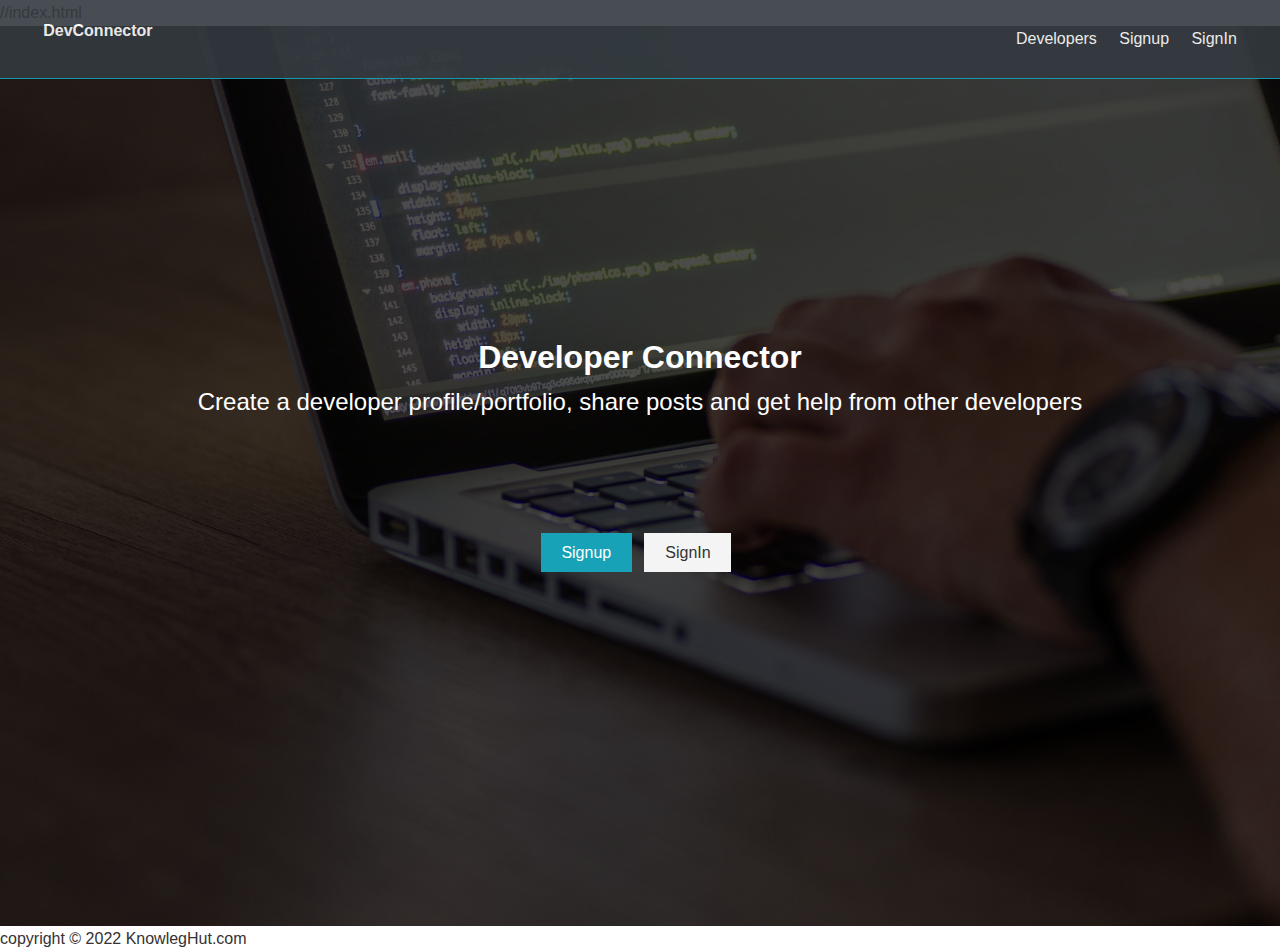
<file: resources/html/index.html>
//index.html
<!DOCTYPE html>
<html>
  <head>
    <meta charset="utf-8" />
    <link
      rel="stylesheet"
      href="https://use.fontawesome.com/releases/v5.8.1/css/all.css"
      integrity="sha384-50oBUHEmvpQ+1lW4y57PTFmhCaXp0ML5d60M1M7uH2+nqUivzIebhndOJK28anvf"
      crossorigin="anonymous"
    />
    <link rel="stylesheet" href="../css/styles.css" />

    <title>Welcome to DevConnector</title>
  </head>
  <body>
    <nav class="navbar bg-dark">
      <h1>
        <a class="btn" href="index.html">
          <i class="fas fa-code"></i>DevConnector</a
        >
      </h1>
      <ul>
        <li>
          <a class="btn" href="profiles.html">Developers</a>
        </li>
        <li>
          <a class="btn" href="signup.html">Signup</a>
        </li>
        <li>
          <a class="btn" href="signin.html">SignIn</a>
        </li>
      </ul>
    </nav>
    <section class="landing">
      <div class="dark-overlay">
        <div class="landing-inner">
          <h1 class="x-large">Developer Connector</h1>
          <p class="lead">
            Create a developer profile/portfolio, share posts and get help from
            other developers
          </p>
          <div class="container">
            <a class="btn btn-primary" href="signup.html">Signup</a>
            <a class="btn btn-light" href="signin.html">SignIn</a>
          </div>
        </div>
      </div>
    </section>
    <footer>copyright &copy; 2022 KnowlegHut.com</footer>
  </body>
</html>
</file>
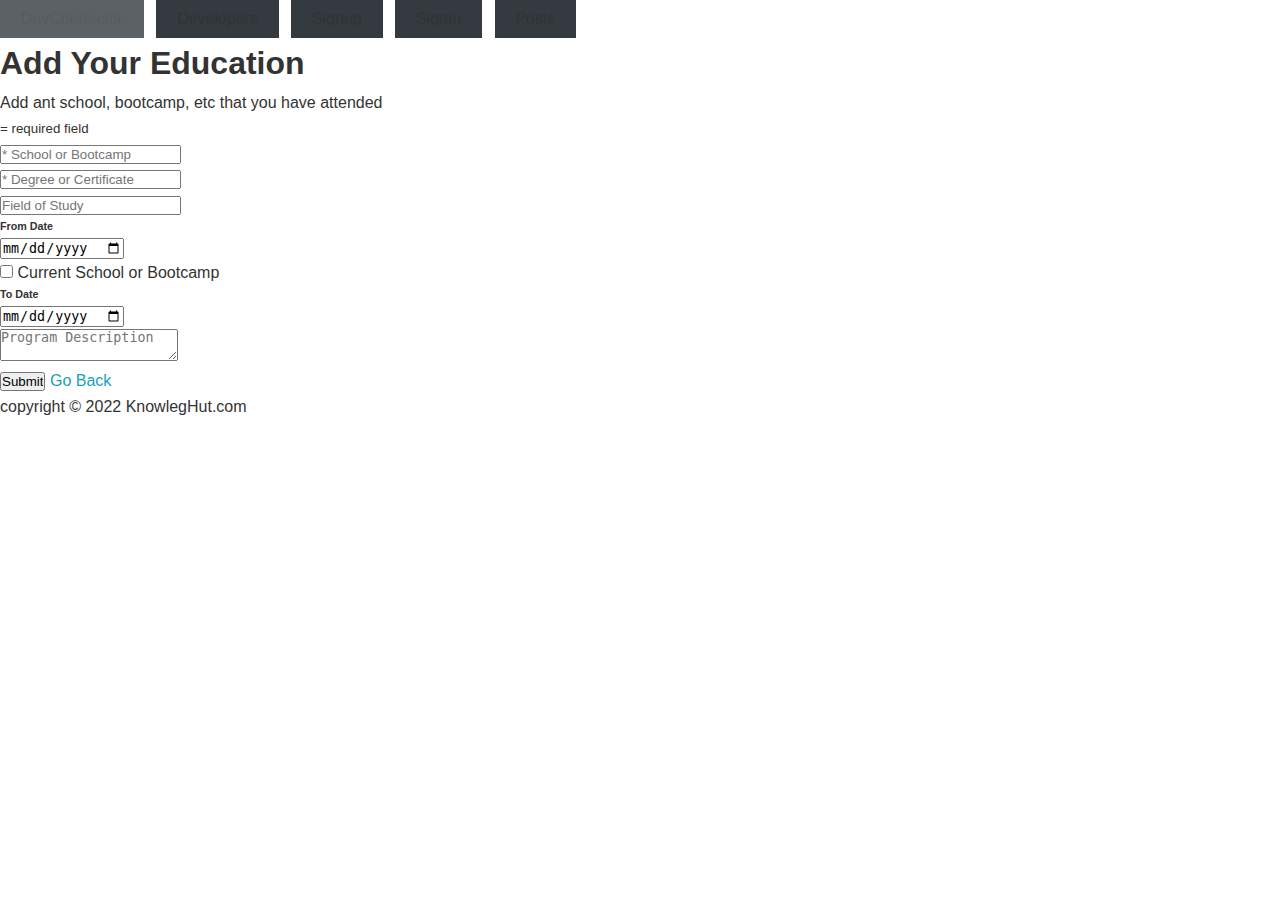
<file: resources/html/add-education.html>
<!DOCTYPE html>
<html>
  <head>
    <link rel="stylesheet" href="../css/styles.css" />
    <meta charset="utf-8" />
    <title>Welcome to DevConnector</title>
  </head>
  <body>
    <nav>
      <a class="btn" href="index.html">DevConnector</a>
      <a class="btn" href="profiles.html">Developers</a>
      <a class="btn" href="signup.html">Signup</a>
      <a class="btn" href="signin.html">SignIn</a>
      <a class="btn" href="posts.html">Posts</a>
    </nav>
    <section>
      <h1>Add Your Education</h1>
      <p>Add ant school, bootcamp, etc that you have attended</p>
      <small> = required field</small>
      <form>
        <div>
          <input type="text" placeholder="* School or Bootcamp" name="school" />
        </div>
        <div>
          <input
            type="text"
            placeholder="* Degree or Certificate"
            name="Degree"
          />
        </div>
        <div>
          <input type="text" placeholder="Field of Study" name="fieldofstudy" />
        </div>
        <div>
            <h6>From Date</h6>
            <input type="date" placeholder="mm/dd/yy" name="date" />
          </div>
          <div>
            <input type="checkbox" placeholder="Current School or Bootcamp" name="currentjob"> Current School or Bootcamp </input>
          </div>
          <div>
            <h6>To Date</h6>
            <input type="date" placeholder="mm/dd/yy" name="date" />
          </div>
          <div>
            <textarea
              placeholder="Program Description"
              name="jobdescription"
            ></textarea>
          </div>
          <input type="Submit" />
          <a href="dashboard.html">Go Back</a>
      </form>
    </section>
    <footer>copyright &copy; 2022 KnowlegHut.com</footer>
  </body>
</html>
</file>
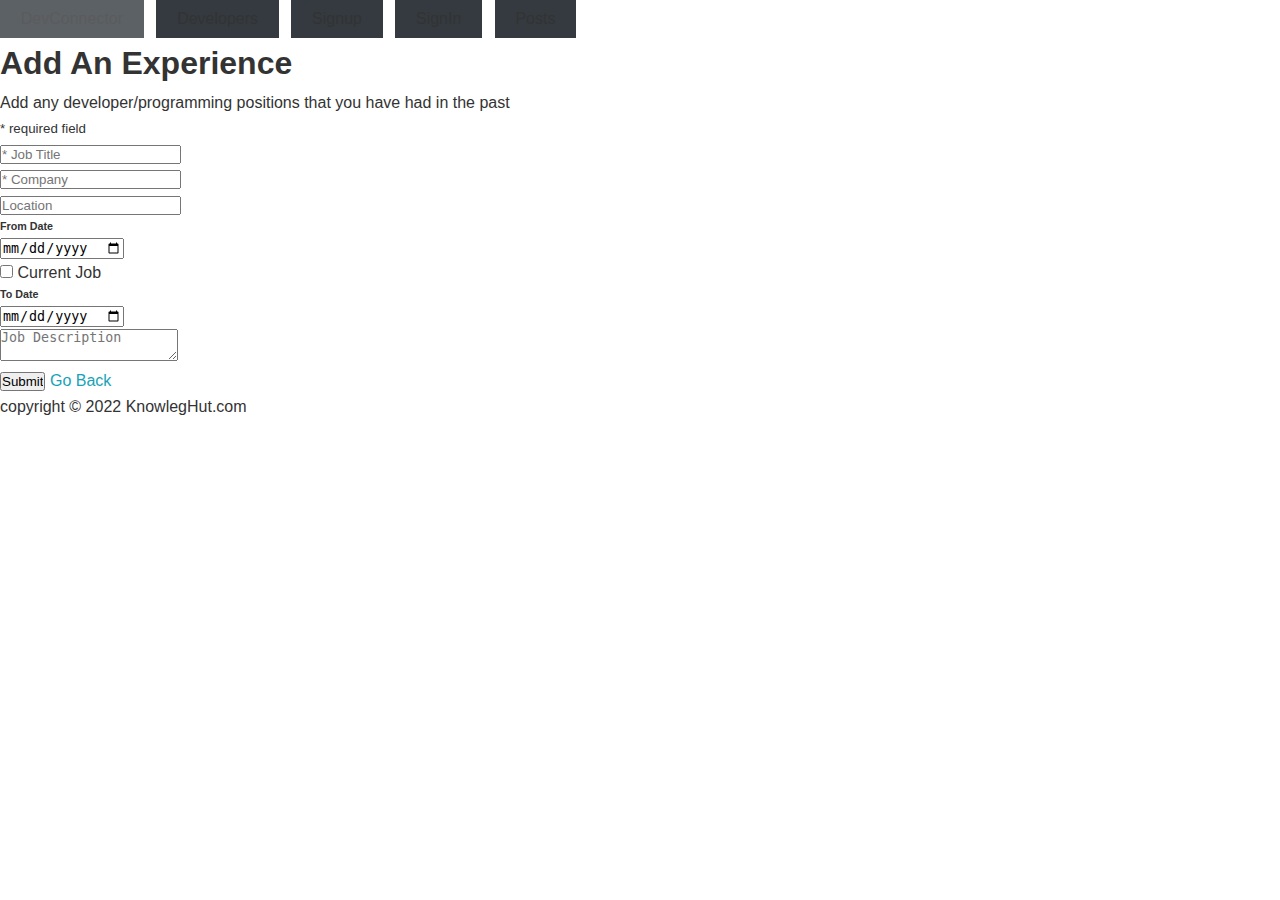
<file: resources/html/add-experience.html>
<!DOCTYPE html>
<html>
  <head>
    <link rel="stylesheet" href="../css/styles.css" />
    <meta charset="utf-8" />
    <title>Welcome to DevConnector</title>
  </head>
  <body>
    <nav>
      <a class="btn" href="index.html">DevConnector</a>
      <a class="btn" href="profiles.html">Developers</a>
      <a class="btn" href="signup.html">Signup</a>
      <a class="btn" href="signin.html">SignIn</a>
      <a class="btn" href="posts.html">Posts</a>
    </nav>
    <section>
      <h1>Add An Experience</h1>
      <p>
        Add any developer/programming positions that you have had in the past
      </p>
      <small>* required field</small>
      <form>
        <div>
          <input type="text" placeholder="* Job Title" name="jobtitle" />
        </div>
        <div>
          <input type="text" placeholder="* Company" name="company" />
        </div>
        <div>
          <input type="text" placeholder="Location" name="location" />
        </div>
        <div>
          <h6>From Date</h6>
          <input type="date" placeholder="mm/dd/yy" name="date" />
        </div>
        <div>
          <input type="checkbox" placeholder="Current Job" name="currentjob"> Current Job </input>
        </div>
        <div>
          <h6>To Date</h6>
          <input type="date" placeholder="mm/dd/yy" name="date" />
        </div>
        <div>
          <textarea
            placeholder="Job Description"
            name="jobdescription"
          ></textarea>
        </div>
        <input type="Submit" />
        <a href="dashboard.html">Go Back</a>
      </form>
    </section>
    <footer>copyright &copy; 2022 KnowlegHut.com</footer>
  </body>
</html>
</file>
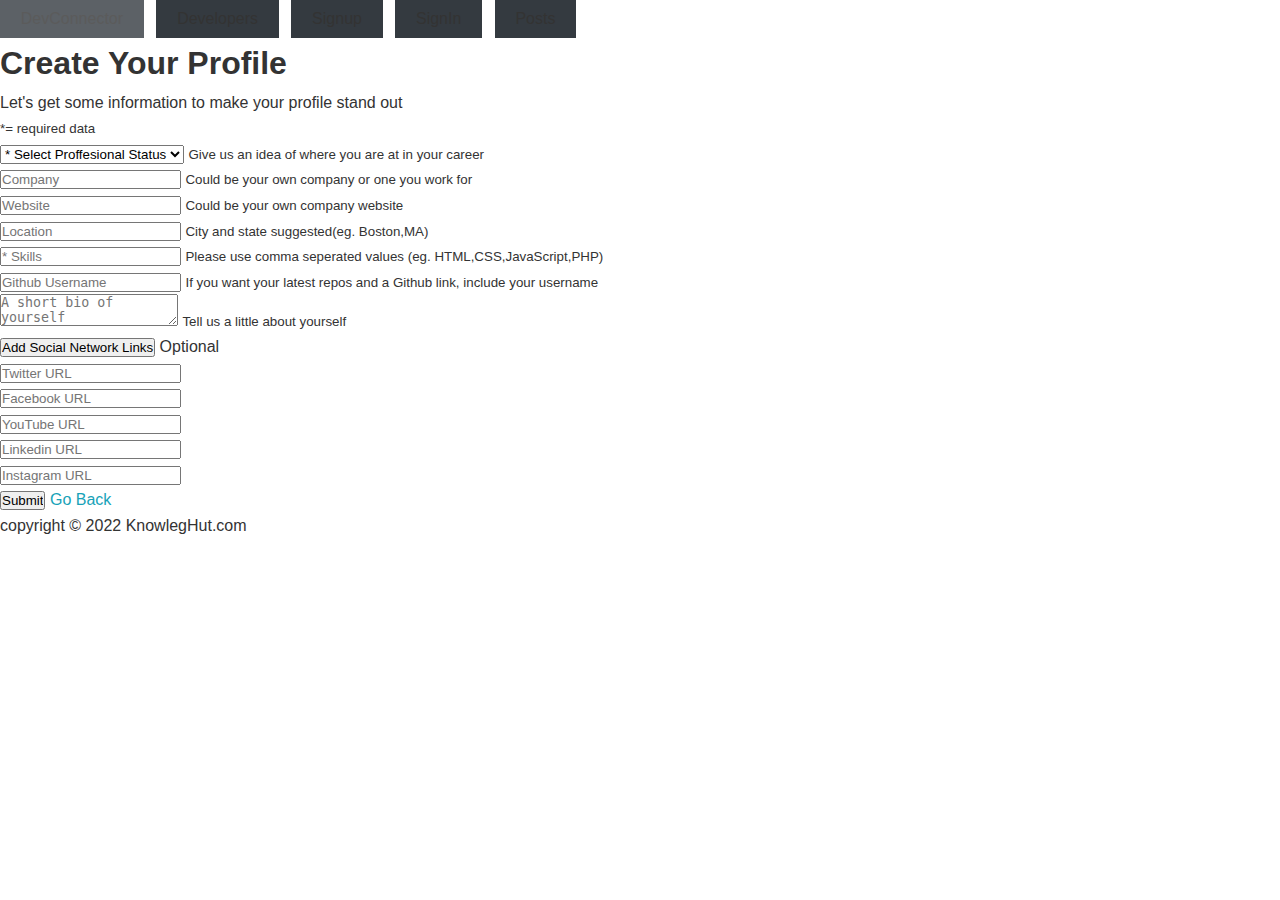
<file: resources/html/create-profile.html>
<!DOCTYPE html>
<html>
  <head>
    <meta charset="utf-8" />
    <link rel="stylesheet" href="../css/styles.css" />
    <title>Welcome to DevConnector</title>
  </head>
  <body>
    <nav>
      <a class="btn" href="index.html">DevConnector</a>
      <a class="btn" href="profiles.html">Developers</a>
      <a class="btn" href="signup.html">Signup</a>
      <a class="btn" href="signin.html">SignIn</a>
      <a class="btn" href="posts.html">Posts</a>
    </nav>

    <section>
      <h1>Create Your Profile</h1>
      <p>Let's get some information to make your profile stand out</p>
      <small> *= required data</small>
      <form>
        <div>
          <select>
            <option value="0">* Select Proffesional Status</option>
            <option value="Developer">Developer</option>
            <option value="Junior Developer">Junior Developer</option>
            <option value="Senior Developer">Senior Developer</option>
            <option value="Manager">Manager</option>
            <option value="Student or Learning">Student or Learning</option>
            <option value="Instructor">Instructor or Teacher</option>
            <option value="Intern">Intern</option>
            <option value="Other">Other</option>
          </select>
          <small>Give us an idea of where you are at in your career</small>
        </div>
        <div>
          <input type="text" placeholder="Company" name="Company" />
          <small>Could be your own company or one you work for</small>
        </div>
        <div>
          <input type="text" placeholder="Website" name="Website" />
          <small>Could be your own company website</small>
        </div>
        <div>
          <input type="text" placeholder="Location" name="Location" />
          <small>City and state suggested(eg. Boston,MA)</small>
        </div>
        <div>
          <input type="text" placeholder="* Skills" name="Skills" />
          <small
            >Please use comma seperated values (eg.
            HTML,CSS,JavaScript,PHP)</small
          >
        </div>
        <div>
          <input
            type="text"
            placeholder="Github Username"
            name="githubusername"
          />
          <small
            >If you want your latest repos and a Github link, include your
            username</small
          >
        </div>
        <div>
          <textarea placeholder="A short bio of yourself" name="bio"></textarea>
          <small>Tell us a little about yourself</small>
        </div>
        <div>
          <button type="button">Add Social Network Links</button>
          <span>Optional</span>
        </div>
        <div>
          <input type="text" placeholder="Twitter URL" name="twitter" />
        </div>
        <div>
          <input type="text" placeholder="Facebook URL" name="facebook" />
        </div>
        <div>
          <input type="text" placeholder="YouTube URL" name="youtube" />
        </div>
        <div>
          <input type="text" placeholder="Linkedin URL" name="linkedin" />
        </div>
        <div>
          <input type="text" placeholder="Instagram URL" name="instagram" />
        </div>
        <input type="Submit" />
        <a href="dashboard.html">Go Back</a>
      </form>
    </section>
    <footer>copyright &copy; 2022 KnowlegHut.com</footer>
  </body>
</html>
</file>
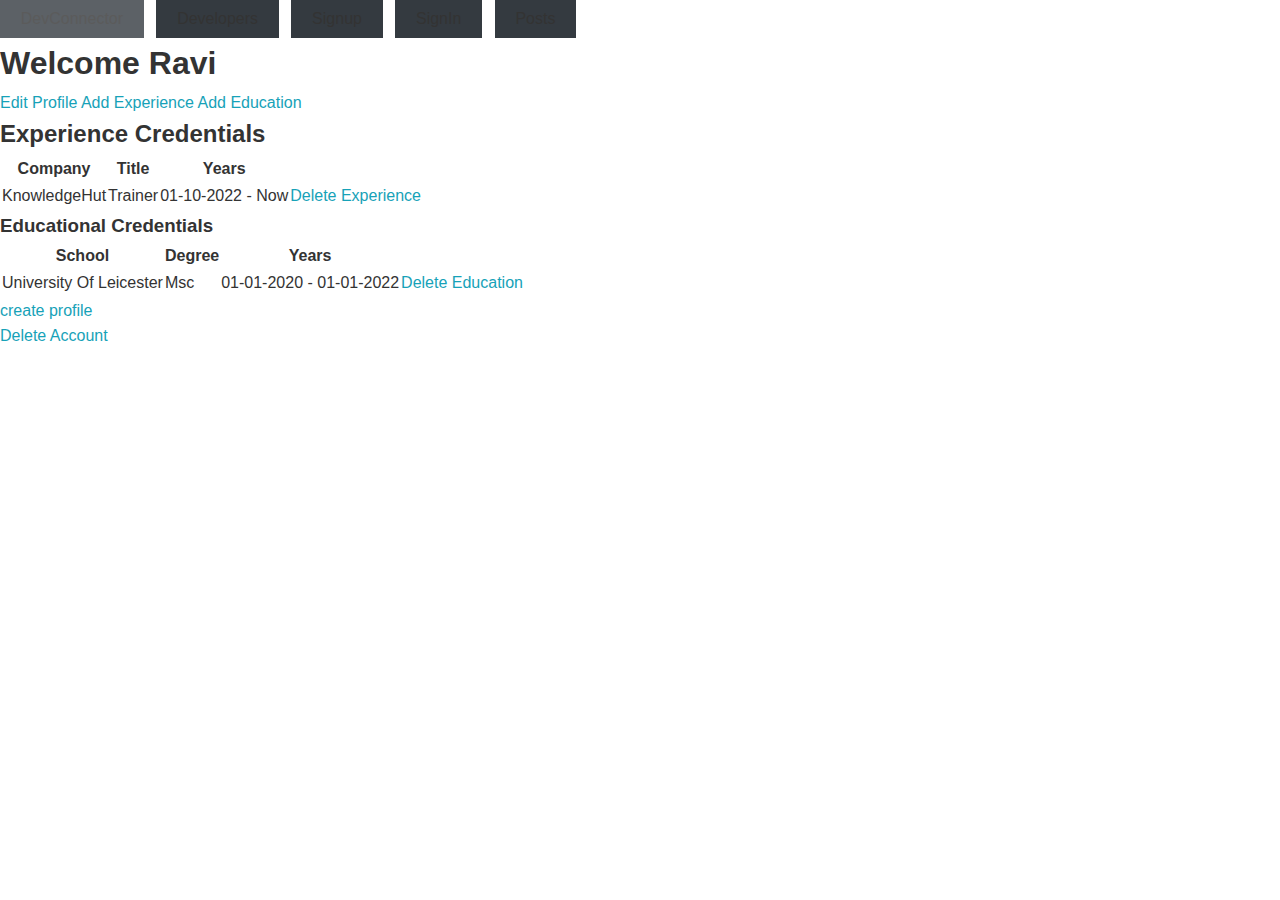
<file: resources/html/dashboard.html>
<!DOCTYPE html>
<html>
  <head>
    <link rel="stylesheet" href="../css/styles.css" />
    <meta charset="utf-8" />
    <title>Welcome to DevConnector</title>
  </head>
  <body>
    <nav>
      <a class="btn" href="index.html">DevConnector</a>
      <a class="btn" href="profiles.html">Developers</a>
      <a class="btn" href="signup.html">Signup</a>
      <a class="btn" href="signin.html">SignIn</a>
      <a class="btn" href="posts.html">Posts</a>
    </nav>
    <section>
      <h1>Welcome Ravi</h1>
      <div>
        <a> Edit Profile</a>
        <a> Add Experience</a>
        <a> Add Education</a>
      </div>
      <h2>Experience Credentials</h2>
      <table>
        <thead>
          <tr>
            <th>Company</th>
            <th>Title</th>
            <th>Years</th>
            <th></th>
          </tr>
        </thead>
        <tr>
          <td>KnowledgeHut</td>
          <td>Trainer</td>
          <td>01-10-2022 - Now</td>
          <td><a>Delete Experience</a></td>
        </tr>
      </table>
      <h3>Educational Credentials</h3>
      <table>
        <thead>
          <tr>
            <th>School</th>
            <th>Degree</th>
            <th>Years</th>
            <th></th>
          </tr>
        </thead>
        <tr>
          <td>University Of Leicester</td>
          <td>Msc</td>
          <td>01-01-2020 - 01-01-2022</td>
          <td><a>Delete Education</a></td>
        </tr>
      </table>
    </section>
    <section><a>create profile</a></section>
    <section><a>Delete Account</a></section>
  </body>
</html>
</file>
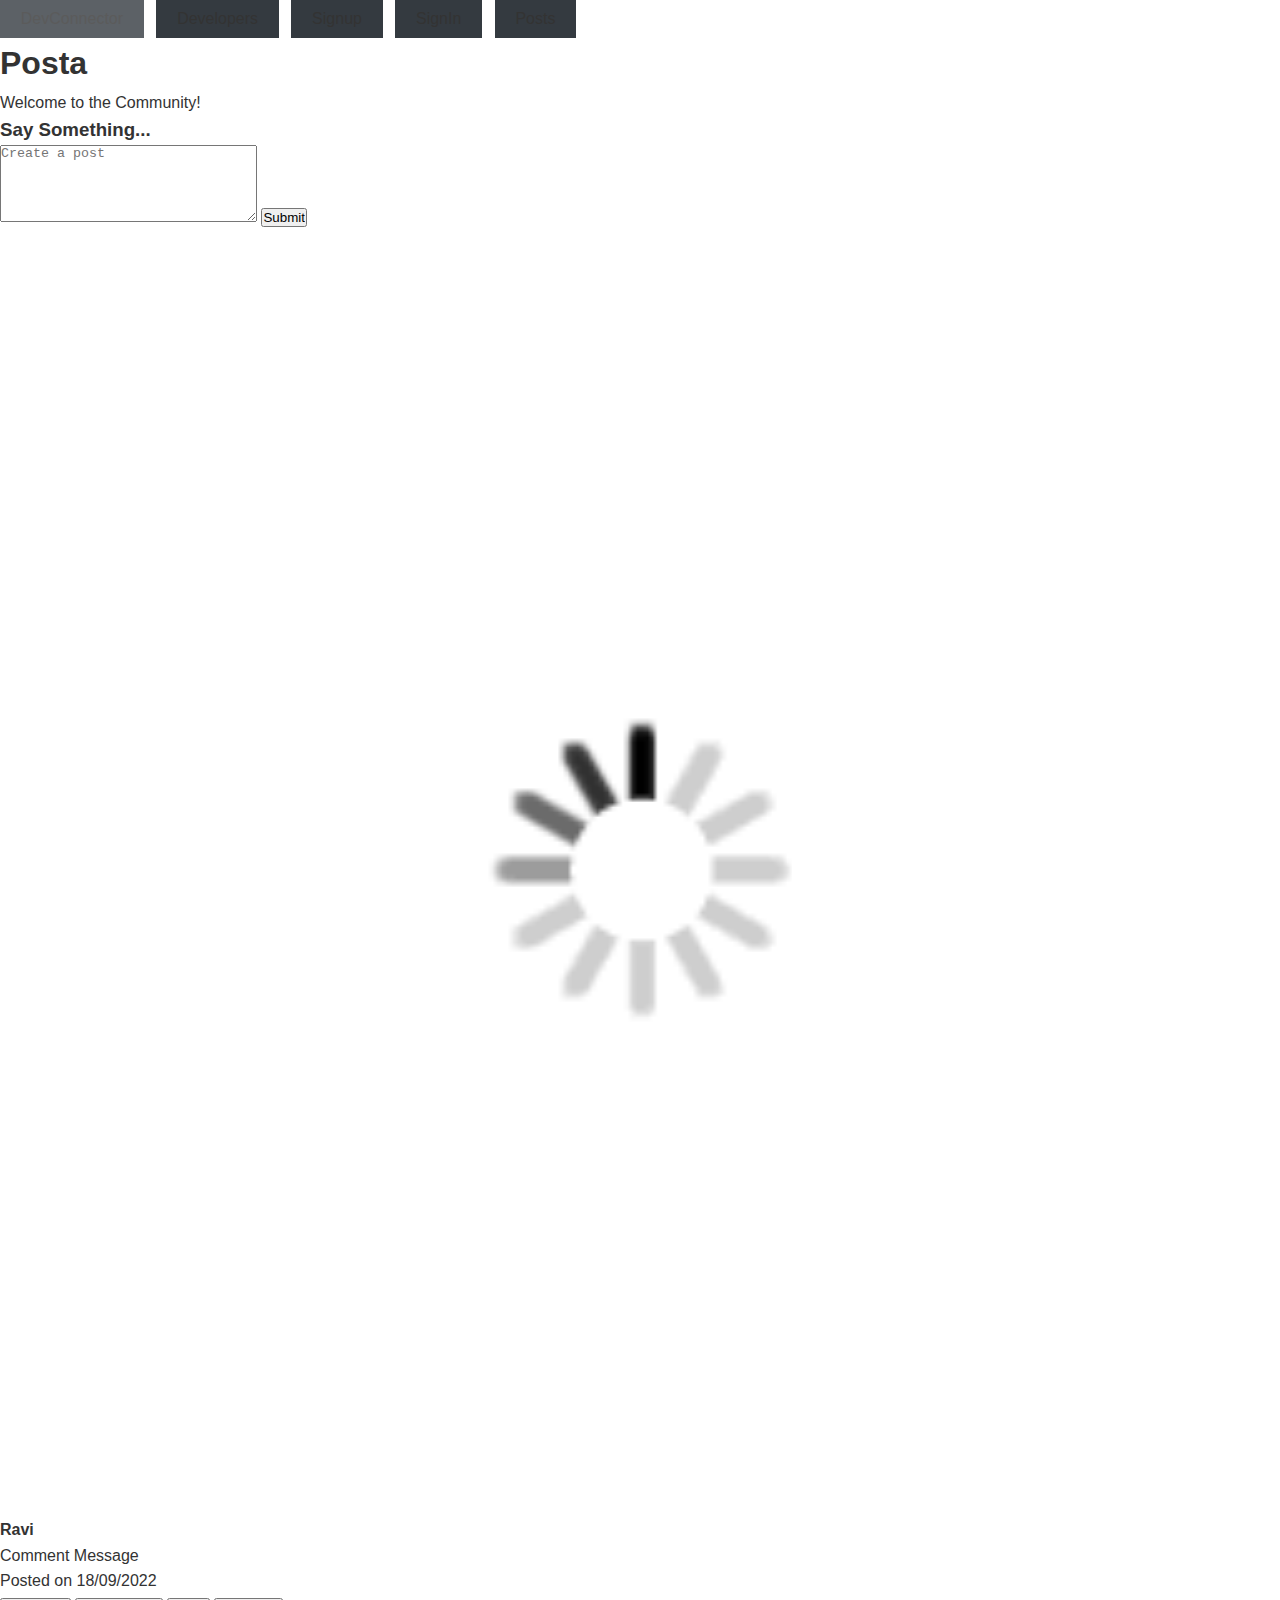
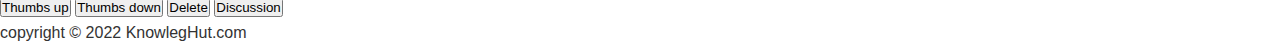
<file: resources/html/posts.html>
<!DOCTYPE html>
<html>
  <head>
    <link rel="stylesheet" href="../css/styles.css" />
    <meta charset="utf-8" />
    <title>Welcome to DevConnector</title>
  </head>
  <body>
    <nav>
      <a class="btn" href="index.html">DevConnector</a>
      <a class="btn" href="profiles.html">Developers</a>
      <a class="btn" href="signup.html">Signup</a>
      <a class="btn" href="signin.html">SignIn</a>
      <a class="btn" href="posts.html">Posts</a>
    </nav>
    <section>
      <h1>Posta</h1>
      <p>Welcome to the Community!</p>
      <div>
        <div>
          <h3>Say Something...</h3>
        </div>
        <div>
          <form>
            <textarea
              name="text"
              cols="30"
              rows="5"
              placeholder="Create a post"
              required
            ></textarea>
            <input type="Submit" value="Submit" />
          </form>
        </div>
        <div>
          <div>
            <a
              ><img src="../images/spinner.gif" alt="image for my profile"
            /></a>
            <h4>Ravi</h4>
            <p>Comment Message</p>
            <p>Posted on 18/09/2022</p>
            <div>
              <button>Thumbs up</button>
              <button>Thumbs down</button>
              <button>Delete</button>
              <button>Discussion</button>
            </div>
          </div>
        </div>
      </div>
    </section>
    <footer>copyright &copy; 2022 KnowlegHut.com</footer>
  </body>
</html>
</file>
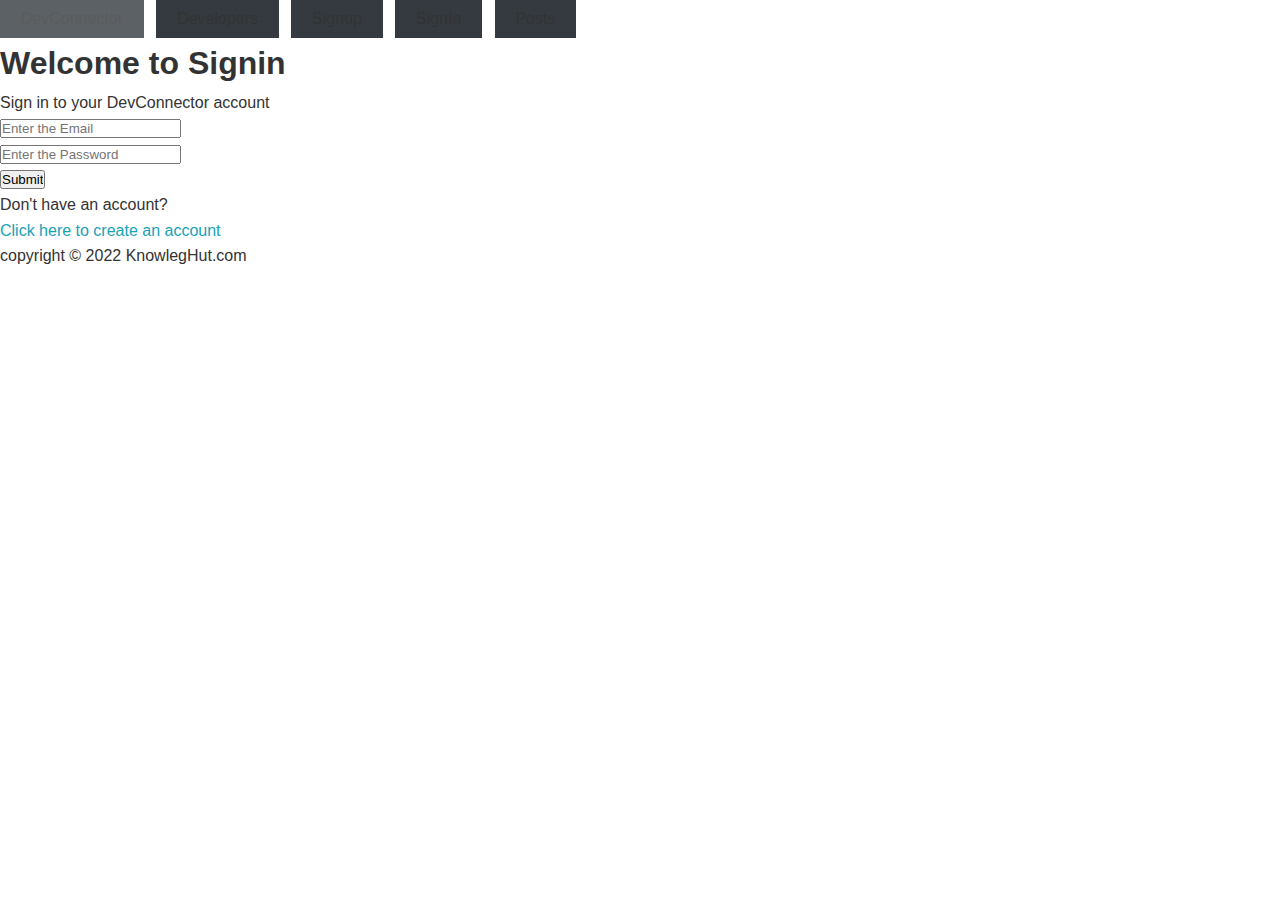
<file: resources/html/signin.html>
<!DOCTYPE html>
<html>
  <head>
    <link rel="stylesheet" href="../css/styles.css" />
    <meta charset="utf-8" />
    <title>Welcome to DevConnector</title>
  </head>
  <body>
    <nav>
      <a class="btn" href="index.html">DevConnector</a>
      <a class="btn" href="profiles.html">Developers</a>
      <a class="btn" href="signup.html">Signup</a>
      <a class="btn" href="signin.html">SignIn</a>
      <a class="btn" href="posts.html">Posts</a>
    </nav>
    <section>
      <h1>Welcome to Signin</h1>
      <p>Sign in to your DevConnector account</p>
      <form>
        <div>
          <input
            type="email"
            placeholder="Enter the Email"
            name="email"
            value=""
            required
          />
        </div>
        <div>
          <input
            type="password"
            name="password"
            value=""
            placeholder="Enter the Password"
            required
          />
        </div>
        <div>
          <input type="Submit" />
        </div>
        <p>Don't have an account?</p>
        <div>
          <a href="signup.html">Click here to create an account</a>
        </div>
      </form>
    </section>
    <footer>copyright &copy; 2022 KnowlegHut.com</footer>
  </body>
</html>
</file>
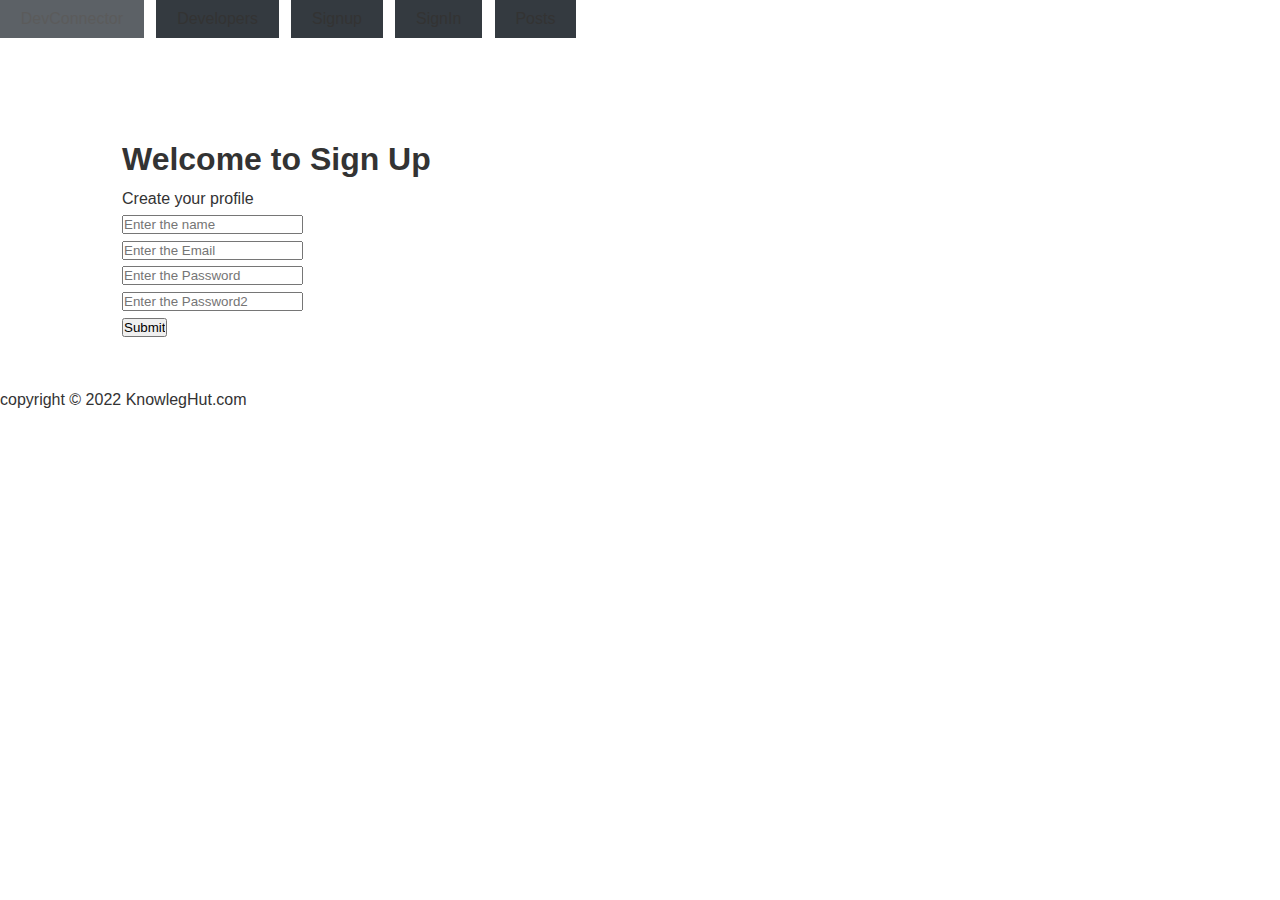
<file: resources/html/signup.html>
<!DOCTYPE html>
<html>
  <head>
    <link rel="stylesheet" href="../css/styles.css" />
    <meta charset="utf-8" />
    <title>Welcome to DevConnector</title>
  </head>
  <body>
    <nav>
      <a class="btn" href="index.html">DevConnector</a>
      <a class="btn" href="profiles.html">Developers</a>
      <a class="btn" href="signup.html">Signup</a>
      <a class="btn" href="signin.html">SignIn</a>
      <a class="btn" href="posts.html">Posts</a>
    </nav>
    <section class="container">
      <h1>Welcome to Sign Up</h1>
      <p>Create your profile</p>
      <form>
        <div>
          <input
            type="text"
            name="name"
            value=""
            placeholder="Enter the name"
            required
          />
        </div>
        <div>
          <input
            type="email"
            placeholder="Enter the Email"
            name="email"
            value=""
            required
          />
        </div>
        <div>
          <input
            type="password"
            name="password"
            value=""
            placeholder="Enter the Password"
            required
          />
        </div>
        <div>
          <input
            type="password"
            name="password2"
            value=""
            placeholder="Enter the Password2"
            required
          />
        </div>
        <div>
          <input type="Submit" />
        </div>
      </form>
    </section>

    <footer>copyright &copy; 2022 KnowlegHut.com</footer>
  </body>
</html>
</file>
<file: resources/css/styles.css>
/* Global Styles */
:root {
  --primary-color: #17a2b8;
  --dark-color: #343a40;
  --light-color: #f4f4f4;
  --danger-color: #dc3545;
  --success-color: #28a745;
}

* {
  box-sizing: border-box;
  margin: 0;
  padding: 0;
}

body {
  font-family: "Raleway", sans-serif;
  font-size: 1rem;
  line-height: 1.6;
  background-color: #fff;
  color: #333;
}

a {
  color: var(--primary-color);
  text-decoration: none;
}

ul {
  list-style: none;
}

img {
  width: 100%;
}

/* Utilities */
.container {
  max-width: 1100px;
  margin: auto;
  overflow: hidden;
  padding: 0 2rem;
  margin-top: 6rem;
  margin-bottom: 3rem;
}

/* Text Styles*/
.x-lage {
  font-size: 5.5rem;
  line-height: 1.2;
  margin-bottom: 1rem;
}

.large {
  font-size: 3rem;
  line-height: 1.2;
  margin-bottom: 1rem;
}

.lead {
  font-size: 1.5rem;
  margin-bottom: 1rem;
}

.text-center {
  text-align: center;
}

.text-primary {
  color: var(--primary-color);
}

.text-dark {
  color: var(--dark-color);
}

/* Padding */
.p {
  padding: 0.5rem;
}
.p-1 {
  padding: 1rem;
}
.p-2 {
  padding: 2rem;
}
.p-3 {
  padding: 3rem;
}
.py {
  padding: 0.5rem 0;
}
.py-1 {
  padding: 1rem 0;
}
.py-2 {
  padding: 2rem 0;
}
.py-3 {
  padding: 3rem 0;
}

/* Margin */
.m {
  margin: 0.5rem;
}
.m-1 {
  margin: 1rem;
}
.m-2 {
  margin: 2rem;
}
.m-3 {
  margin: 3rem;
}
.my {
  margin: 0.5rem 0;
}
.my-1 {
  margin: 1rem 0;
}
.my-2 {
  margin: 2rem 0;
}
.my-3 {
  margin: 3rem 0;
}

.btn {
  display: inline-block;
  background: var(--dark-color);
  color: #333;
  padding: 0.4rem 1.3rem;
  font-size: 1rem;
  border: none;
  cursor: pointer;
  margin-right: 0.5rem;
  transition: opacity 0.2s ease-in;
  outline: none;
}

.badge {
  font-size: 0.8rem;
  padding: 0.1rem;
  text-align: center;
  margin: 0.3rem;
  background: var(--light-color);
  color: #333;
}

.alert {
  padding: 0.8rem;
  margin: 1rem 0;
  opacity: 0.9;
  background: var(--light-color);
  color: #333;
}

.btn-primary,
.bg-primary,
.badge-primary,
.alert-primary {
  background: var(--primary-color);
  color: #fff;
}

.btn-light,
.bg-light,
.badge-light,
.alert-light {
  background: var(--light-color);
  color: #333;
}

.btn-dark,
.bg-dark,
.badge-dark,
.alert-dark {
  background: var(--dark-color);
  color: #fff;
}

.btn-danger,
.bg-danger,
.badge-danger,
.alert-danger {
  background: var(--danger-color);
  color: #fff;
}

.btn-success,
.bg-success,
.badge-success,
.alert-success {
  background: var(--success-color);
  color: #fff;
}

.btn-white,
.bg-white,
.badge-white,
.alert-white {
  background: #fff;
  color: #333;
  border: #ccc solid 1px;
}

.btn:hover {
  opacity: 0.8;
}

.bg-light,
.badge-light {
  border: #ccc solid 1px;
}

.round-img {
  border-radius: 50%;
}

.line {
  height: 1px;
  background: #ccc;
  margin: 1.5rem 0;
}

/* Overlay */
.dark-overlay {
  background-color: rgba(0, 0, 0, 0.7);
  position: absolute;
  top: 0;
  left: 0;
  width: 100%;
  height: 100%;
}
/* Navbar */
.navbar {
  display: flex;
  justify-content: space-between;
  align-items: center;
  padding: 0.7rem 2rem;
  position: fixed;
  z-index: 1;
  width: 100%;
  top: 0;
  border-bottom: solid 1px var(--primary-color);
  opacity: 0.9;
}

.navbar ul {
  display: flex;
}

.navbar a {
  color: #fff;
  padding: 0.45rem;
  margin: 0 0.25rem;
}

.navbar a:hover {
  color: var(--primary-color);
}

.navbar .welcome span {
  margin-right: 0.6rem;
}

/* Navbar 
    .navbar {
      display: block;
      text-align: center;
    }
  */
.navbar ul {
  text-align: center;
  justify-content: center;
}

.navbar h1 {
  margin-bottom: 1rem;
}

.navbar .welcome {
  display: none;
}

/*landing page*/
.landing {
  position: relative;
  background: url("../images/showcase.jpg") no-repeat center center/cover;
  height: 100vh;
}

.landing-inner {
  color: #fff;
  height: 100%;
  width: 80%;
  margin: auto;
  justify-content: center;
  display: flex;
  flex-direction: column;
  align-items: center;
  text-align: center;
}

.profile {
  display: grid;
  grid-template-columns: 2fr 4fr 2fr;
  align-items: center;
  grid-gap: 2rem;
  padding: 1rem;
  line-height: 1.8;
  margin-bottom: 1rem;
}
</file>
